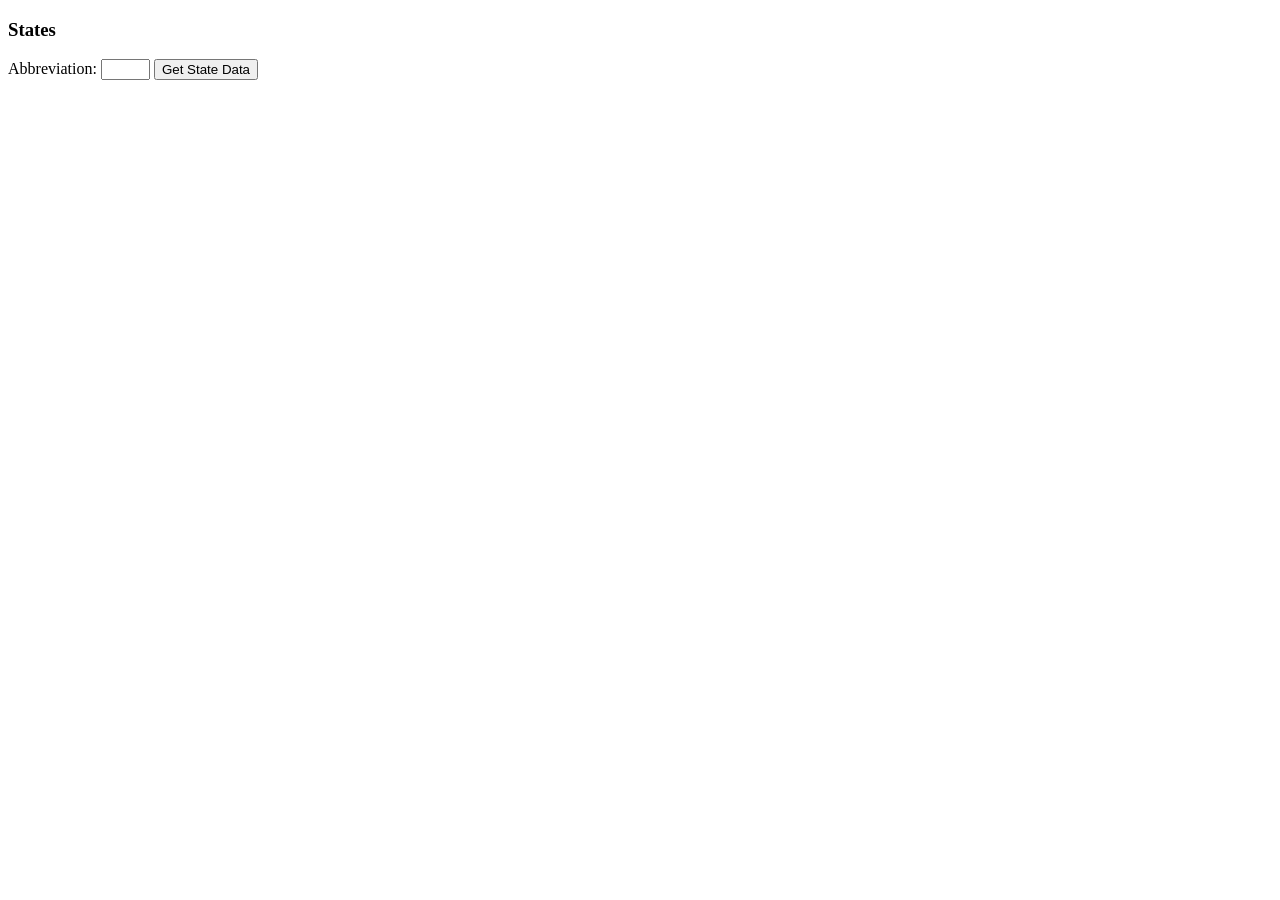
<file: WebContent/abbrevForm.html>
<!DOCTYPE html>
<html>
<head>
<meta http-equiv="Content-Type" content="text/html; charset=UTF-8">
<title>States</title>
</head>
<body>
	<h3>States</h3>
	<form action="GetStateData.do" method="GET">
		Abbreviation:
		<input type="text" name="abbr" size="4"/> 
		<input type="submit" value="Get State Data" />
	</form>
</body>
</html>
</file>
